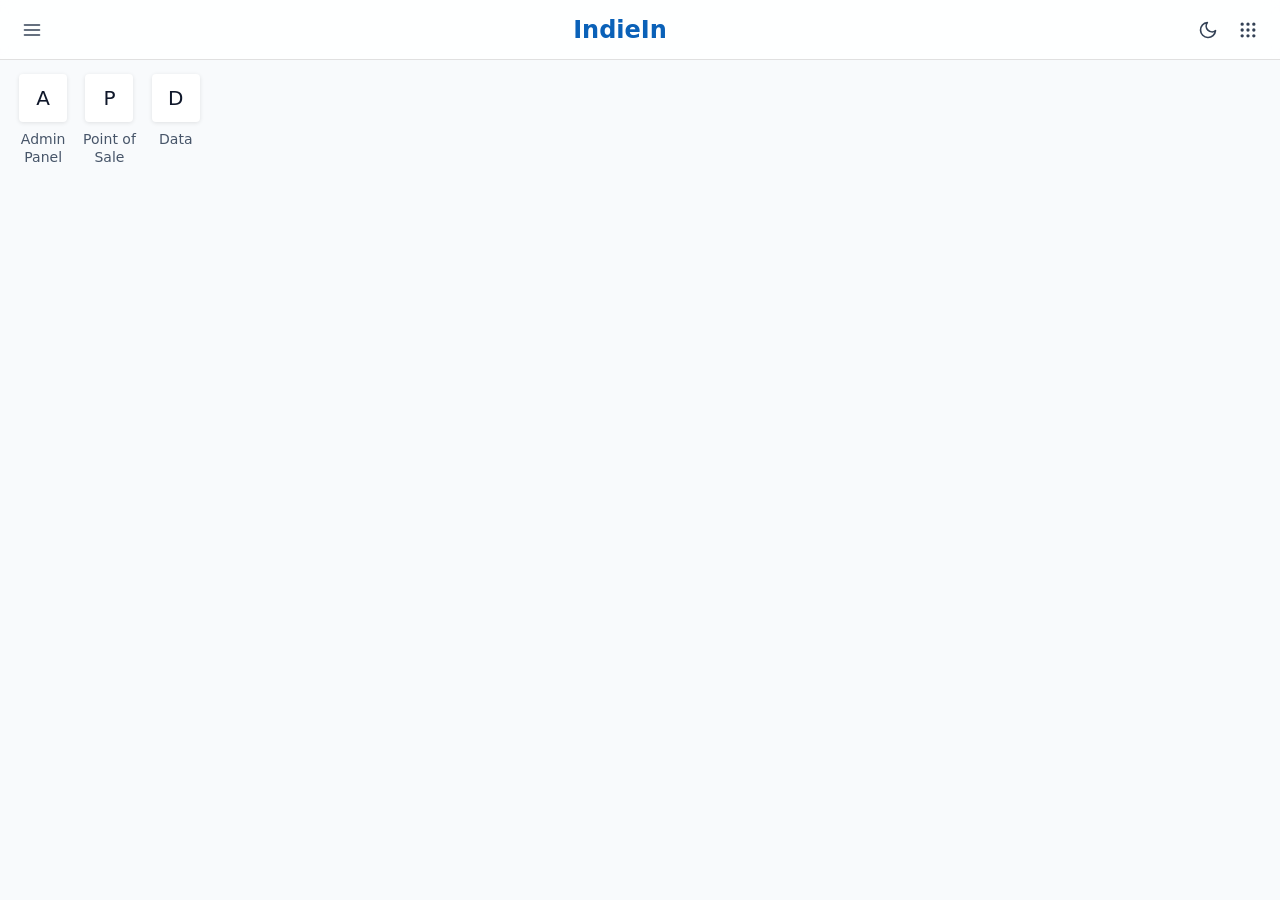
<file: index.html>
<!DOCTYPE html>
<html>

<head>
	<title>IndieIn</title>
	<meta charset="utf-8" />
	<meta name="viewport" content="width=device-width, initial-scale=1.0" />
	<link rel="stylesheet" href="./kit/css/var.css" />
	<link rel="stylesheet" href="./kit/css/btn.css" />
	<link rel="stylesheet" href="./kit/css/form.css" />
	<link rel="stylesheet" href="./kit/css/section.css" />
	<link rel="stylesheet" href="./kit/css/components.css" />
	<link rel="stylesheet" href="./kit/css/utils.css" />
	<link id="dynamic-manifest" rel="manifest" href="./manifest.json" />
	<script type="importmap">
		{
			"imports": {
				"importmap": "./app/importmap.js",
				"pos": "./app/pos/bundle.js"
			}
		}
	</script>
</head>

<body>
	<div id="app"></div>
	<script>
		const urlParams = new URLSearchParams(window.location.search);
		const rawPath = urlParams.get('p') || window.location.pathname;

		let appType = 'home';
		if (rawPath.includes('/app/pos') || rawPath === '/pos') appType = 'pos';
		else if (rawPath.includes('/app/dms')) appType = 'dms';

		const configs = {
			pos: { title: 'POS - Point of Sales', color: '#2196F3', manifest: './app/pos.json' },
			dms: { title: 'DMS - Document Management', color: '#4CAF50', manifest: './app/dms.json' },
			home: { title: 'IndieIn', color: '#333333', manifest: './manifest.json' }
		};

		const currentConfig = configs[appType] || configs.home;

		// Set title dan manifest dinamis
		document.title = currentConfig.title;
		document.getElementById('dynamic-manifest').setAttribute('href', currentConfig.manifest);

		/* if ('serviceWorker' in navigator) {
			window.addEventListener('load', () => {
				navigator.serviceWorker.register('./sw.js')
					.then((reg) => console.log('Service Worker Global terdaftar:', reg.scope));
			});
		} */
	</script>

	<script src="./app/field-change-handlers.js"></script>
	<script src="./app/form-submit-handlers.js"></script>
	<script src="./app/config.js"></script>
	<script src="./app/routes.js"></script>
	<script src="./app/lang.js"></script>
	<script src="./kit/js/qris.js"></script>
	<script src="./kit/js/utils.js"></script>
	<script src="./3rd/qrcode.min.js"></script>
	<script type="module" src="./app/main.js"></script>
</body>

</html>
</file>
<file: kit/css/var.css>
:root {
	--spacing-xs: 0.5rem;
	--spacing-sm: 0.75rem;
	--spacing-md: 1rem;
	--spacing-lg: 1.25rem;
	--radius-xs: 4px;
	--radius-sm: 8px;
	--radius-md: 12px;
	--radius-lg: 16px;
	--radius-pill: 9999px;
	--font-size-xs: 0.75rem;
	--font-size-sm: 0.875rem;
	--font-size-base: 1rem;
	--font-size-md: 1.125rem;
	--font-size-lg: 1.25rem;
	--font-size-xl: 1.5rem;

	--hue: 210;
	--hue-preview: 210;
	--sat: 90%;
	--brand-primary: hsl(var(--hue), var(--sat), 38%);
	--brand-secondary: hsl(var(--hue), var(--sat), 45%);
	--brand-accent: hsl(var(--brand-accent-hue, 210), 90%, 40%);
	--brand-gradient: linear-gradient(135deg, var(--brand-primary), var(--brand-secondary));
	--bg-brand: hsl(var(--hue), var(--sat), 96%);
	--text-on-brand: var(--brand-primary);

	--color-primary: hsl(var(--hue), var(--sat), 38%);
	--color-primary-preview: hsl(var(--hue-preview), var(--sat), 38%);
	--color-primary-hover: hsl(var(--hue), var(--sat), 28%);
	--color-primary-light: hsl(var(--hue), var(--sat), 94%);

	--color-success: #047857;
	--color-success-light: #ecfdf5;
	--color-success-border: #a7f3d0;
	--color-success-hover: #065f46;

	--color-danger: #dc2626;
	--color-danger-light: #fee2e2;
	--color-danger-border: #fecaca;
	--color-danger-hover: #b91c1c;

	--color-warning: #b45309;
	--color-warning-light: #fffbeb;
	--color-warning-border: #fde68a;
	--color-warning-hover: #92400e;

	--color-info: #0284c7;
	--color-info-light: #f0f9ff;
	--color-info-border: #bae6fd;
	--color-info-hover: #0369a1;

	--bg-app: #f8fafc;
	--bg-surface: #ffffff;
	--bg-subtle: #f1f5f9;
	--bg-hover: #cbd5e1;

	--text-primary: #0f172a;
	--text-secondary: #334155;
	--text-muted: #475569;
	--text-inverse: #ffffff;

	--border-color-primary: #e0e0e0;
	--border-color-secondary: #64748b;
	--border-color-focus: #0369a1;

	--padding-x-header: var(--spacing-md);
	--padding-y-header: var(--spacing-md);

	--radius-card: var(--radius-sm);
	--img-label-font-size: 0.875rem;
	--img-label-bg: var(--color-primary);

	--font-size-button: 0.875rem;
	--radius-button: 4px;
	--padding-x-button: var(--spacing-md);
	--padding-y-button: var(--spacing-xs);

	--radius-field: 4px;
	--padding-x-field: var(--spacing-sm);
	--padding-y-field: var(--spacing-xs);

	--padding-x-menu: var(--spacing-xs);
	--padding-y-menu: 0.875rem;

	--shimmer-base: var(--bg-hover);
	--shimmer-highlight: var(--bg-subtle);

	--bg-header: rgba(255, 255, 255, 0.85);

	--shadow-xs: 0 1px 2px 0 rgba(0, 0, 0, 0.05);
	--shadow-sm: 0 1px 3px 0 rgba(0, 0, 0, 0.1), 0 1px 2px -1px rgba(0, 0, 0, 0.1);
	--shadow-md: 0 4px 6px -1px rgba(0, 0, 0, 0.1), 0 2px 4px -2px rgba(0, 0, 0, 0.1);
	--shadow-lg: 0 10px 15px -3px rgba(0, 0, 0, 0.1), 0 4px 6px -4px rgba(0, 0, 0, 0.1);
	--shadow-xl: 0 20px 25px -5px rgba(0, 0, 0, 0.1), 0 8px 10px -6px rgba(0, 0, 0, 0.1);

	--transition-fast: 150ms cubic-bezier(0.4, 0, 0.2, 1);

	--border-active-bottom-color: var(--brand-primary);

	--tooltip-bg: #0f172a;
	--tooltip-text: #ffffff;
	--font-size-tooltip: var(--font-size-xs);
}

[data-theme="dark"],
.dark {
	--brand-primary: hsl(var(--hue), var(--sat), 75%);
	--brand-secondary: hsl(var(--hue), 85%, 75%);
	--brand-accent: hsl(var(--brand-accent-hue, 210), 90%, 70%);
	--brand-gradient: linear-gradient(135deg, var(--brand-primary), var(--brand-secondary));
	--bg-brand: hsl(var(--hue), 30%, 15%);
	--text-on-brand: hsl(var(--hue), var(--sat), 90%);

	--color-primary: hsl(var(--hue), var(--sat), 75%);
	--color-primary-hover: hsl(var(--hue), var(--sat), 85%);
	--color-primary-light: hsl(var(--hue), 30%, 18%);

	--color-success: var(--text-secondary);
	--color-success-light: #064e3b;
	--color-success-border: #065f46;
	--color-danger: var(--text-secondary);
	--color-danger-light: #450a0a;
	--color-danger-border: #7f1d1d;
	--color-warning: var(--text-secondary);
	--color-warning-light: #451a03;
	--color-warning-border: #78350f;
	--color-info: var(--text-secondary);
	--color-info-light: #0c4a6e;
	--color-info-border: #075985;

	--bg-app: #0f172a;
	--bg-surface: #1e293b;
	--bg-subtle: #334155;
	--bg-hover: #475569;

	--text-primary: #f8fafc;
	--text-secondary: #cbd5e1;
	--text-muted: #94a3b8;
	--text-inverse: #0f172a;

	--border-color-primary: #334155;
	--border-color-secondary: #94a3b8;
	--border-color-focus: #38bdf8;

	--shimmer-base: #1e293b;
	--shimmer-highlight: #334155;
	--bg-header: rgba(30, 41, 59, 0.85);

	--shadow-xs: 0 1px 2px 0 rgba(0, 0, 0, 0.3);
	--shadow-sm: 0 1px 3px 0 rgba(0, 0, 0, 0.4), 0 1px 2px -1px rgba(0, 0, 0, 0.4);
	--shadow-md: 0 4px 6px -1px rgba(0, 0, 0, 0.4), 0 2px 4px -2px rgba(0, 0, 0, 0.4);
	--shadow-lg: 0 10px 15px -3px rgba(0, 0, 0, 0.5), 0 4px 6px -4px rgba(0, 0, 0, 0.4);
	--shadow-xl: 0 20px 25px -5px rgba(0, 0, 0, 0.6), 0 8px 10px -6px rgba(0, 0, 0, 0.5);

	--border-active-bottom-color: var(--brand-secondary);

	--tooltip-bg: #f8fafc;
	--tooltip-text: #0f172a;
}
</file>
<file: kit/css/btn.css>
button, .btn {
	padding: var(--padding-y-button) var(--padding-x-button);
	text-align: center;
	text-decoration: none;
	vertical-align: middle;
	user-select: none;
	font-size: var(--font-size-button);
	font-weight: 500;
	border-radius: var(--radius-button);
	border: 1px solid transparent;
	cursor: pointer;
	transition: background-color var(--transition-fast), color var(--transition-fast), border-color var(--transition-fast);
}

.btn {
	display: inline-flex;
	align-items: center;
	justify-content: center;
	gap: 0.5rem;
}

.btn-unicode {
	width: 28px;
	height: 28px;
	font-size: var(--font-size-base);
}

.btn-icon {
	padding: 0.375rem;
	background-color: transparent;
	border: none;
	color: var(--text-secondary);
	border-radius: var(--radius-button);
}

.btn-icon:hover {
	background-color: var(--bg-hover);
	color: var(--text-primary);
}

.btn-primary {
	background-color: var(--bg-surface);
	border: 1px solid var(--border-color-primary);
	color: var(--text-secondary);
}

.btn-primary:hover {
	background-color: var(--bg-subtle);
	color: var(--text-primary);
}

.btn-secondary {
	background-color: var(--bg-subtle);
	border: 1px solid var(--border-color-secondary);
	color: var(--text-primary);
}

.btn-secondary:hover {
	background-color: var(--bg-hover);
}

.btn-primary-brand {
	background-color: var(--color-primary);
	color: var(--text-inverse);
}

.btn-primary-brand:hover {
	background-color: var(--color-primary-hover);
}

.btn-secondary-brand {
	background-color: var(--bg-surface);
	border: 1px solid var(--color-primary);
	color: var(--color-primary);
}

.btn-secondary-brand:hover {
	background-color: var(--color-primary-light);
}

.btn-big {
	width: 100%;
	font-weight: 600;
	padding: 0.875rem;
	border-radius: var(--radius-md);
}

button:disabled,
.btn:disabled,
.btn.disabled {
	opacity: 0.6;
	cursor: not-allowed;
	pointer-events: none;
	box-shadow: none;
}

@media (max-width: 360px) {
	.btn-text.hide-text {
		display: none;
	}
}
</file>
<file: kit/css/form.css>
/* ==========================================================================
   BASE RESET & FORM FIELD CONTAINER
   ========================================================================== */
form {
	width: 100%;
}

fieldset {
	all: unset;
	min-inline-size: 0;
}

fieldset legend.hidden {
	all: unset;
	position: absolute;
	width: 1px;
	height: 1px;
	padding: 0;
	margin: -1px;
	overflow: hidden;
	clip: rect(0 0 0 0);
	white-space: nowrap;
	border: 0;
}

button, input, optgroup, select, textarea {
	margin: 0;
	font-size: inherit;
	font-family: inherit;
	line-height: inherit;
}

.form-field-group {
	display: flex;
	flex-direction: column;
	gap: 0.375rem;
	margin-block-end: 1rem;
	width: 100%;
}

label.form-label, 
legend.form-label {
	display: block;
	font-size: 0.875rem;
	font-weight: 500;
	color: var(--text-secondary);
}

/* Standalone Base Inputs */
input:not([type="checkbox"]):not([type="radio"]):not([type="hidden"]):not([type="range"]):not([type="color"]),
select,
textarea {
	width: 100%;
	outline: none;
	padding: var(--padding-y-field) var(--padding-x-field);
	border: 1px solid var(--border-color-secondary);
	background-color: transparent;
	font-size: 0.875rem;
	color: var(--text-primary);
	border-radius: var(--radius-field);
	transition: border-color var(--transition-fast), box-shadow var(--transition-fast);
}

input:focus, 
select:focus, 
textarea:focus {
	border-color: var(--border-color-focus);
	box-shadow: 0 0 0 1px var(--border-color-focus);
}

input:disabled, 
select:disabled, 
textarea:disabled,
input[readonly] {
	opacity: 0.6;
	cursor: not-allowed;
	background-color: var(--bg-subtle);
}

.has-error input,
.has-error select,
.has-error textarea,
.has-error .input-group {
	border-color: var(--color-danger) !important;
}

/* ==========================================================================
   BASIC FORM (SINGLE COLUMN)
   ========================================================================== */
.form-basic {
	display: flex;
	flex-direction: column;
	width: 100%;
}

/* ==========================================================================
   FLOATING FORM LABELS
   ========================================================================== */
.form-field-group.form-floating {
	position: relative;
	gap: 0;
}

.form-field-group.form-floating input,
.form-field-group.form-floating select,
.form-field-group.form-floating textarea {
	height: 3.5rem;
	padding-top: 1.25rem;
	padding-bottom: 0.375rem;
}

.form-field-group.form-floating label.form-label {
	position: absolute;
	top: 0;
	left: 0;
	padding: 1rem var(--padding-x-field);
	pointer-events: none;
	color: var(--text-muted);
	transform-origin: 0 0;
	transition: transform 0.15s ease, opacity 0.15s ease, color 0.15s ease;
}

.form-field-group.form-floating input:focus ~ label.form-label,
.form-field-group.form-floating input:not(:placeholder-shown) ~ label.form-label,
.form-field-group.form-floating select:focus ~ label.form-label,
.form-field-group.form-floating select:not([value=""]) ~ label.form-label {
	opacity: 0.85;
	transform: scale(0.85) translateY(-0.5rem) translateX(0.15rem);
	color: var(--border-color-focus);
}

/* ==========================================================================
   SIDE-BY-SIDE LABELS (WITH & WITHOUT GAP)
   ========================================================================== */
.form-field-group.horizontal {
	flex-direction: row;
	align-items: center;
	gap: 1rem;
	width: 100%;
}

.form-field-group.horizontal.split {
	justify-content: space-between;
}

.form-field-group.horizontal label.form-label {
	flex: 0 0 160px;
	margin-bottom: 0;
	text-align: right;
}

.form-field-group.horizontal .input-group,
.form-field-group.horizontal input {
	flex: 1;
}

/* Side-by-Side Without Gap */
.form-field-group.horizontal.no-gap { gap: 0; }

/* ==========================================================================
   UNIFIED CONTROL CONTAINER (.input-group)
   Handles:
   - [prefix icon/label] [input] [suffix icon]
   - [input] [another input/select] (Joined controls)
   - Searchable & Creatable Combobox
   ========================================================================== */
.input-group {
	position: relative;
	display: flex;
	align-items: center;
	flex-wrap: wrap;
	width: 100%;
	border: 1px solid var(--border-color-secondary);
	border-radius: var(--radius-field);
	background-color: transparent;
	transition: border-color var(--transition-fast), box-shadow var(--transition-fast);
}

.input-group:focus-within {
	border-color: var(--border-color-focus);
	box-shadow: 0 0 0 1px var(--border-color-focus);
}

/* Child Controls inside Group */
.input-group > input,
.input-group > select,
.input-group > textarea {
	flex: 1 1 100px;
	min-width: 0;
	border: none !important;
	outline: none !important;
	box-shadow: none !important;
	background: transparent;
	padding: var(--padding-y-field) var(--padding-x-field);
	color: var(--text-primary);
	font-size: 0.875rem;
}

/* Joined Divider Lines (Input + Select / Input + Input) */
.input-group.joined > :not(:last-child):not(.prefix-icon):not(.suffix-icon):not(.input-tag) {
	border-radius: 0 !important;
	border-inline-end: 1px solid var(--border-color-secondary) !important;
}

/* Prefix & Suffix Icons / Labels */
.input-group .prefix-icon,
.input-group .suffix-icon {
	display: inline-flex;
	align-items: center;
	justify-content: center;
	padding-inline: 0.5rem;
	color: var(--text-muted);
	pointer-events: none;
	flex-shrink: 0;
}

.input-group .prefix-icon.clickable,
.input-group .suffix-icon.clickable {
	pointer-events: initial;
	cursor: pointer;
}

.input-group .prefix-icon svg,
.input-group .suffix-icon svg {
	width: 1.125rem;
	height: 1.125rem;
}

/* Multi-Select Tags */
.input-tag {
	display: inline-flex;
	align-items: center;
	gap: 0.25rem;
	background-color: var(--bg-subtle);
	color: var(--text-primary);
	padding: 0.125rem 0.375rem;
	margin-inline-start: 0.375rem;
	border-radius: var(--radius-xs);
	font-size: 0.75rem;
	flex-shrink: 0;
}

.input-tag .tag-remove-btn {
	background: transparent;
	border: none;
	cursor: pointer;
	color: var(--text-muted);
	font-size: 0.875rem;
	line-height: 1;
	padding: 0;
}

.input-tag .tag-remove-btn:hover {
	color: var(--color-danger);
}

/* Combobox Dropdown Menu */
.combobox-dropdown {
	position: absolute;
	inset-block-start: calc(100% + 4px);
	inset-inline-start: 0;
	inset-inline-end: 0;
	margin: 0;
	padding: 0.25rem 0;
	list-style: none;
	background-color: var(--bg-surface);
	border: 1px solid var(--border-color-secondary);
	border-radius: var(--radius-field);
	box-shadow: var(--shadow-lg);
	max-height: 200px;
	overflow-y: auto;
	z-index: 10;
}

.combobox-option {
	padding: var(--padding-y-field) var(--padding-x-field);
	font-size: 0.875rem;
	color: var(--text-primary);
	cursor: pointer;
	transition: background-color var(--transition-fast);
}

.combobox-option:hover,
.combobox-option.active {
	background-color: var(--bg-subtle);
}

.combobox-option:not(:last-child) {
	border-bottom: 1px solid var(--border-color-primary);
}

.combobox-option.disabled {
	color: var(--text-muted);
	cursor: not-allowed;
}

.combobox-option.create-new {
	color: var(--brand-secondary);
	font-weight: 500;
}

.combobox-option.create-new:hover {
	background-color: var(--color-primary-light);
}

/* ==========================================================================
   CHECKBOX & RADIO
   ========================================================================== */
input[type="checkbox"],
input[type="radio"] {
	appearance: none;
	-webkit-appearance: none;
	width: 1.125rem;
	height: 1.125rem;
	margin: 0;
	padding: 0;
	border: 1px solid var(--border-color-secondary);
	background-color: var(--bg-surface);
	cursor: pointer;
	display: grid;
	place-content: center;
	transition: all var(--transition-fast);
}

input[type="checkbox"] { border-radius: var(--radius-xs); }
input[type="radio"] { border-radius: var(--radius-pill); }

input[type="checkbox"]:hover,
input[type="radio"]:hover {
	border-color: var(--border-color-focus);
	background-color: var(--bg-subtle);
}

input[type="checkbox"]:checked,
input[type="radio"]:checked {
	border-color: var(--brand-primary);
	background-color: var(--brand-primary);
}

input[type="checkbox"]::before {
	content: "";
	width: 0.65em;
	height: 0.65em;
	clip-path: polygon(14% 44%, 0 65%, 50% 100%, 100% 16%, 80% 0%, 43% 62%);
	transform: scale(0);
	transform-origin: center;
	transition: transform var(--transition-fast);
	background-color: var(--text-inverse);
}

input[type="radio"]::before {
	content: "";
	width: 0.5em;
	height: 0.5em;
	border-radius: var(--radius-pill);
	transform: scale(0);
	transition: transform var(--transition-fast);
	background-color: var(--text-inverse);
}

input[type="checkbox"]:checked::before,
input[type="radio"]:checked::before {
	transform: scale(1);
}

.checkbox-label,
.radio-label {
	display: inline-flex;
	align-items: center;
	gap: 0.5rem;
	cursor: pointer;
	font-size: 0.875rem;
	color: var(--text-primary);
}

.radio-group {
	display: flex;
	gap: 0.5rem;
}

.form-title {
	font-weight: 700;
	font-size: 1.25rem;
	color: var(--text-primary);
}

input[type="range"] {
	-webkit-appearance: none;
	appearance: none;
	width: 100%;
	height: 2px !important;
	background: var(--color-primary);
	border-radius: var(--radius-pill);
	outline: none;
}
input[name="hue"] {
	background: var(--color-primary-preview);
}

input[type="range"]::-webkit-slider-thumb {
	-webkit-appearance: none;
	width: 16px;
	height: 16px;
	border-radius: 50%;
	background: #000;
	cursor: pointer;
	border: 2px solid #fff;
	box-shadow: 0 1px 3px rgba(0,0,0,0.2);
}

input[type="range"]::-moz-range-thumb {
	width: 16px;
	height: 16px;
	border-radius: 50%;
	background: #000;
	cursor: pointer;
	border: 2px solid #fff;
}
</file>
<file: kit/css/section.css>
.section {
	display: flex;
	flex-direction: column;
	background-color: var(--bg-surface);
	color: var(--text-primary);
	transition: background-color var(--transition-fast);
}

.section-header {
	display: flex;
	align-items: center;
	justify-content: space-between;
	padding: var(--padding-y-header) var(--padding-x-header);
	border-bottom: 1px solid var(--border-color-primary);
}

.section-content-wrapper {
	overflow-y: auto;
}

.section-title {
	font-weight: 700;
	color: var(--text-primary);
}

.section-subtitle {
	font-size: 0.75rem;
	color: var(--text-muted);
}

.section-action {
	display: flex;
	gap: 0.75rem;
}
</file>
<file: kit/css/components.css>
* {
	box-sizing: border-box;
	margin: 0;
	padding: 0;
}

body {
	margin: 0;
	padding: 0;
	font-size: var(--font-size-base);
	font-family: system-ui, -apple-system, BlinkMacSystemFont, "Segoe UI", Roboto, sans-serif;
	background-color: var(--bg-app);
	color: var(--text-primary);
	line-height: 1.5;
	width: 100%;
	max-width: 100vw;
	min-height: 100vh;
	min-height: 100dvh;
}

.app-body {
	flex: 1;
	display: flex;
	gap: 0.75rem;
}

.app-body>main {
	flex: 3 1 0%;
	min-width: 0;
}

.empty-state {
	padding: 3rem;
	text-align: center;
	color: var(--text-muted);
}

.section.form .section-content-wrapper {
	padding: var(--padding-y-header) var(--padding-x-header);
}


@media (max-width: 360px) {
	.btn-text.hide-text {
		display: none;
	}
}

a:active {
	color: var(--color-primary);
	text-decoration: none;
}

.lp-container {
	max-width: 1100px;
	margin: 0 auto;
	width: 100%;
	padding-inline: 1rem;
}

.desktop-nav {
	display: flex;
	gap: 1.5rem;
}

.mobile-only-btn {
	display: none;
}

.desktop-only {
	display: inline-flex;
}

/* Mobile Drawer */
.mobile-menu-dropdown {
	position: fixed;
	top: 3.75rem;
	left: 0;
	right: 0;
	background-color: var(--bg-surface);
	border-bottom: 1px solid var(--border-color-primary);
	padding: 1rem;
	display: none;
	flex-direction: column;
	gap: 0.5rem;
	z-index: 95;
	box-shadow: var(--shadow-lg);
}

.mobile-menu-dropdown.is-active {
	display: flex;
}

/* Hero */
.hero-section {
	padding: 4rem 1rem;
	text-align: center;
}

.hero-container {
	display: flex;
	flex-direction: column;
	align-items: center;
	max-width: 760px;
}

.hero-title {
	font-size: 2.5rem;
	font-weight: 800;
	line-height: 1.2;
	margin: 0 0 1rem 0;
}

.hero-title .highlight {
	color: var(--color-primary);
}

.hero-subtitle {
	font-size: var(--font-size-md);
	color: var(--text-secondary);
	margin: 0 0 2rem 0;
}

.hero-actions {
	display: flex;
	gap: 1rem;
	flex-wrap: wrap;
	justify-content: center;
}

/* Section */
.lp-section-container {
	padding: 3.5rem 1rem;
}

.bg-subtle-section {
	background-color: var(--bg-subtle);
	border-block: 1px solid var(--border-color-primary);
}

.lp-section-container .section-header {
	text-align: center;
	margin-bottom: 2.5rem;
}

.lp-section-container .section-header .title {
	font-size: 1.75rem;
	margin: 0 0 0.5rem 0;
}

.lp-section-container .section-header .description {
	color: var(--text-secondary);
	font-size: var(--font-size-sm);
	margin: 0;
}

/* Catalog Section */
.lp-catalog-grid {
	display: grid;
	grid-template-columns: repeat(auto-fit, minmax(280px, 1fr));
	gap: 1.5rem;
}

/* Workflow Section */
.lp-workflow-grid {
	display: grid;
	grid-template-columns: repeat(auto-fit, minmax(260px, 1fr));
	gap: 0.875rem;
}

/* Footer */
.page-footer {
	border-top: 1px solid var(--border-color-primary);
	background-color: var(--bg-surface);
	padding-block: 2rem;
}

.page-footer-content {
	display: flex;
	justify-content: space-between;
	align-items: center;
	flex-wrap: wrap;
	gap: 1rem;
	padding-bottom: 1.5rem;
	border-bottom: 1px solid var(--bg-subtle);
}

.page-footer-bottom {
	padding-top: 1rem;
	font-size: var(--font-size-xs);
	color: var(--text-muted);
}

/* Responsive */
@media (max-width: 768px) {

	.desktop-nav,
	.desktop-only {
		display: none;
	}

	.mobile-only-btn {
		display: inline-flex;
	}

	.hero-title {
		font-size: 1.85rem;
	}

	.hero-actions {
		width: 100%;
		flex-direction: column;
	}

	.hero-actions .btn {
		width: 100%;
	}
}

/* ==========================================
	 HEADER AND TOP NAVBAR
	 ======================================== */
.header {
	background-color: var(--bg-header);
	border-bottom: 1px solid var(--border-color-primary);
	position: sticky;
	inset-block-start: 0;
	z-index: 96;
	backdrop-filter: blur(8px);
	height: 60px;
	transition: background-color var(--transition-fast), border-color var(--transition-fast);
}

.nav-container {
	width: 100%;
	height: 100%;
	display: flex;
	align-items: center;
	justify-content: space-between;
	gap: 1rem;
	padding-inline: var(--padding-x-header);
}


.nav-link {
	color: var(--text-secondary);
	font-weight: 500;
	font-size: var(--font-size-sm);
	text-decoration: none;
	background: transparent;
	transition: all var(--transition-fast);
	cursor: pointer;
}

.nav-link:hover {
	color: var(--color-primary);
}

.nav-action {
	display: flex;
	align-items: center;
	gap: 0.5rem;
}

.brand {
	font-weight: 700;
	color: var(--color-primary);
	font-size: var(--font-size-xl);
	text-decoration: none;
}

.divider {
	border: none;
	border-top: 1px solid var(--border-color-primary);
	margin: 0.25rem 0;
}

/* ==========================================
	 SIDEBAR MENU
	 ======================================== */

nav.sidebar {
	background-color: var(--bg-surface);
	padding: 1rem;
	height: calc(100vh - 60px);
	height: calc(100dvh - 60px);
	max-width: 240px;
	overflow: auto;
}

ul.nav-list {
	list-style: none;
	display: flex;
	flex-direction: column;
	gap: 0.5rem;
	margin-bottom: 3.25rem;
}

li.nav-item a,
li.nav-item button,
li.nav-item summary {
	width: 100%;
	display: flex;
	align-items: center;
	padding: var(--padding-x-menu) var(--padding-y-menu);
	gap: 0.5rem;
	border: none;
}

li.nav-item summary {
	font-weight: 500;
	font-size: var(--font-size-sm);
}

li.nav-item a:hover,
li.nav-item a:active,
li.nav-item button:hover,
li.nav-item summary:hover {
	background-color: var(--bg-hover);
	color: var(--color-primary);
}

li.nav-item summary::-webkit-details-marker {
	display: none;
}

li.nav-item .arrow {
	margin-left: auto;
	font-size: var(--font-size-sm);
	transition: transform var(--transition-fast);
}

li.nav-item details[open] .arrow {
	transform: rotate(180deg);
}

.nav-sub-list {
	list-style: none;
	padding-left: 0.875rem;
}

/* ==========================================
	 USP (Unique Selling Point)
	 ======================================== */

.usp {
	display: flex;
	gap: 1.25rem;
}

.usp .prefix {
	font-size: 2.25rem;
	font-weight: 800;
	color: var(--brand-secondary);
	line-height: 1;
}

.usp .title {
	font-size: 1.125rem;
	font-weight: 700;
	color: var(--color-primary);
	margin-top: 0;
	margin-bottom: 0.5rem;
}

.usp .description {
	font-size: 0.875rem;
	color: var(--text-secondary);
}

/* ==========================================
	 SMALL BOX MENU
	 ======================================== */

.grid-small-box-menu {
	display: grid;
	grid-template-columns: repeat(auto-fill, minmax(56px, 1fr));
	gap: 0.5rem;
	width: 100%;
	height: 100%;
	padding: 0.875rem;
}

.grid-small-box-menu .item {
	display: flex;
	flex-direction: column;
	align-items: center;
	text-align: center;
	text-decoration: none;
	color: var(--text-primary);
	border-radius: var(--radius-sm);
	transition: all 0.15s ease;
	user-select: none;
	-webkit-tap-highlight-color: transparent;
}

.grid-small-box-menu .item:active {
	transform: scale(0.95);
}

.grid-small-box-menu .item-icon {
	width: 48px;
	height: 48px;
	border-radius: var(--radius-xs);
	background: var(--bg-surface);
	display: flex;
	align-items: center;
	justify-content: center;
	font-size: var(--font-size-xl);
	margin-bottom: 0.5rem;
	box-shadow: 0 1px 4px rgba(0, 0, 0, 0.1);
}

.grid-small-box-menu .item-label {
	font-size: var(--font-size-sm);
	font-weight: 500;
	line-height: 1.3;
	color: var(--text-muted);
}

@media (min-width: 768px) {
	.grid-small-box-menu .item-icon {
		font-size: var(--font-size-lg);
	}
}

/* ==========================================
	 DROPDOWN MENU
	 ======================================== */
.menu-dropdown-container {
	position: relative;
}

.menu-dropdown-wrapper {
	position: absolute;
	inset-inline-end: 0;
	inset-block-start: calc(100% + 0.5rem);
	width: 12.5rem;
	background-color: var(--bg-surface);
	border: 1px solid var(--border-color-primary);
	border-radius: var(--radius-md);
	box-shadow: var(--shadow-lg);
	padding: 0.375rem;
	display: flex;
	flex-direction: column;
	gap: 0.125rem;
	z-index: 95;
	opacity: 0;
	visibility: hidden;
	transform: translateY(-0.5rem) scale(0.95);
	transition: all 150ms cubic-bezier(0.16, 1, 0.3, 1);
	transform-origin: top right;
}

.menu-dropdown-container.is-active .menu-dropdown-wrapper {
	opacity: 1;
	visibility: visible;
	transform: translateY(0) scale(1);
}

.menu-dropdown-item {
	display: flex;
	align-items: center;
	gap: 0.625rem;
	padding: 0.625rem 0.75rem;
	font-size: 0.875rem;
	font-weight: 500;
	color: var(--text-secondary);
	text-decoration: none;
	border-radius: var(--radius-sm);
	border: none;
	background-color: transparent;
	width: 100%;
	cursor: pointer;
}

.menu-dropdown-item.active {
	background-color: var(--bg-hover);
}

.menu-dropdown-item:hover {
	background-color: var(--bg-subtle);
	color: var(--text-primary);
}

/* ==========================================
	 TABLE
	 ======================================== */

.table-container {
	border-radius: 4px;
	box-shadow: var(--shadow-sm);
	overflow-x: auto;
}

table {
	width: 100%;
	border-collapse: collapse;
	text-align: left;
	font-size: var(--font-size-sm);
}

th,
td {
	padding: var(--spacing-sm) var(--spacing-md);
	border-bottom: 1px solid var(--border-color-primary);
}

tr:last-child td {
	border-bottom: none;
}

tr:hover td {
	background-color: var(--bg-subtle);
}

.actions-cell {
	display: flex;
	gap: 0.25rem;
}

/* ==========================================
	 ACCORDION
	 ======================================== */

.accordion {
	background-color: var(--bg-surface);
	border: 1px solid var(--border-color-primary);
}

.accordion summary {
	padding: var(--spacing-sm) var(--spacing-md);
}

.accordion-custom summary {
	font-weight: 600;
	cursor: pointer;
	list-style: none;
}

.accordion-custom summary::-webkit-details-marker {
	display: none;
}

.accordion-content-wrapper {
	padding: var(--spacing-md);
}

/* ==========================================
	 TAB
	 ========================================== */

.tab-container.full {
	display: flex;
}

.tab-container.full>button {
	flex: 1;
	border-radius: 0;
}

/* ===============================================
   Badge
   =============================================== */
.badge {
	position: relative;
	padding-inline: 0.3125rem;
	border-radius: var(--radius-pill);
	color: var(--text-inverse);
	font-size: 0.6875rem;
	font-weight: 700;
	line-height: 1.125rem;
	text-align: center;
}

.badge-notif-circle {
	background-color: var(--color-danger);
	color: var(--color-danger-light);
	position: absolute;
	top: 0;
	right: 2px;
	width: 16px;
	border-radius: 9999px;
	z-index: 1;
}

.has-notif {
	display: inline-block;
	position: relative;
}

.status-indicator {
	position: absolute;
	inset-block-end: 0;
	inset-inline-end: 0;
	width: 0.625rem;
	height: 0.625rem;
	border: 2px solid var(--bg-surface) !important;
	border-radius: var(--radius-pill);
}

/* ==========================================
	 ALERT (LOG)
	 ========================================== */

.alert {
	padding: 0.15rem 0.5rem;
	border-radius: var(--radius-xs);
}

.alert-success,
.match-green {
	color: var(--color-success);
	background-color: var(--color-success-light);
	border: 1px solid var(--color-success-border);
}

.alert-warning,
.match-yellow {
	color: var(--color-warning);
	background-color: var(--color-warning-light);
	border: 1px solid var(--color-warning-border);
}

.alert-danger,
.match-red {
	color: var(--color-danger);
	background-color: var(--color-danger-light);
	border: 1px solid var(--color-danger-border);
}

.alert-info,
.match-blue {
	color: var(--color-info);
	background-color: var(--color-info-light);
	border: 1px solid var(--color-info-border);
}

/* ==========================================
	 DRAGGABLE
	 ========================================== */

.draggable-row {
	display: flex !important;
	align-items: center !important;
	gap: var(--spacing-sm, 0.75rem) !important;
	width: 100%;
	border-radius: var(--radius-xs);
	background: var(--bg-surface);
	border: 1px solid var(--border-color-primary);
	padding: 0.375rem 0.5rem;
	transition: background-color 0.15s ease, border-color 0.15s ease;
}

.draggable-row>input[type="checkbox"] {
	flex: 0 0 auto !important;
	margin: 0 !important;
}

.draggable-row>.input-group {
	flex: 1 1 auto !important;
	min-width: 0 !important;
}

.draggable-row>.flex {
	flex: 0 0 auto !important;
}

/* Dragging & Drop Target States */
.draggable-row.is-dragging,
.draggable-row.drag-over {
	display: flex !important;
	gap: var(--spacing-sm, 0.75rem) !important;
	width: 100% !important;
	border: 2px dashed var(--color-primary);
	background-color: var(--color-primary-light);
}

.drag-handle {
	cursor: grab;
	touch-action: none;
	user-select: none;
	padding: 8px;
}

.draggable-row:active .drag-handle {
	cursor: grabbing;
}

/* ==========================================
	 INTERACTIVE RELATED
	 ========================================== */
dialog {
	border: none;
	padding: 0;
	margin: auto;
	border-radius: 12px;
	background: #ffffff;
	box-shadow: 0 20px 25px -5px rgba(0, 0, 0, 0.1), 0 8px 10px -6px rgba(0, 0, 0, 0.1);
	color: #1f2937;
	max-width: 100vw;
	max-height: 100vh;
	overflow: hidden;
}

dialog::backdrop {
	background-color: rgba(0, 0, 0, 0.5);
	backdrop-filter: blur(4px);
}

/* ==========================================
	 MODAL
	 ========================================== */
.modal {
	max-width: 480px;
	width: 100%;
	margin: auto;
}

.section.modal {
	padding: 1rem;
	max-height: 100%;
	display: flex;
	box-shadow: var(--shadow-lg);
	border-radius: var(--radius-md);
	border: 1px solid var(--border-color-primary);
}

.section.modal .section-header {
	padding: 0rem;
	margin-bottom: 1rem;
	border-bottom: 1px solid var(--border-color-primary);
}

.section.modal .section-title {
	font-size: 1.125rem;
	font-weight: 600;
	color: var(--text-primary);
}

.section.modal .section-content-wrapper {
	width: 100%;
}

.section.modal .section-footer {
	display: flex;
	justify-content: flex-end;
	gap: 0.5rem;
	margin-top: 1.5rem;
}

/* ==========================================
	 DRAWER
	 ========================================== */

.drawer {
	position: fixed;
	left: 0;
	bottom: 0;
	width: 100%;
	height: 75vh;
	margin: auto auto 0 auto;
	border-radius: 1rem 1rem 0 0;
	z-index: 98;
}

.drawer> :first-child {
	height: 100%;
}

/* ==========================================
	 SIDEBAR
	 ========================================== */
.sidebar {
	min-width: 240px;
	max-width: 360px;
	width: 100%;
	height: 100%;
	margin: 0 auto 0 0;
	border-right: 1px solid var(--border-color-primary);
}

.sidebar> :first-child {
	height: 100%;
}

@media (max-width: 720px) {
	.sidebar {
		max-width: initial;
		position: fixed;
		z-index: 97;
		left: 0;
	}
}

/* ==========================================
	 QUICKVIEW (RIGHTBAR)
	 ========================================== */
.quickview {
	width: 100%;
	max-width: 400px;
	margin: 0 0 0 auto;
	height: 100%;
	position: absolute;
	right: 0;
	z-index: 97;
	border-left: 1px solid var(--border-color-primary);
}

.quickview> :first-child {
	height: 100%;
}

@media (max-width: 720px) {
	.quickview {
		max-width: initial;
		position: fixed;
		top: 0;
	}
}

/* ==========================================
	 FULL SCREEN
	 ========================================== */
.fullscreen {
	max-width: 100vw;
	max-height: 100vh;
	max-height: 100dvh;
	width: 100vw;
	height: 100%;
	margin: 0;
}

/* ==========================================
	 OTHERS
	 ========================================== */
.camera video {
	max-width: 640px;
	max-height: 480px;
	width: 100%;
	height: 100%;
}

.overlay {
	position: fixed;
	top: 0;
	left: 0;
	width: 100vw;
	height: 100vh;
	height: 100dvh;
	background-color: rgba(0, 0, 0, 0.5);
	display: flex;
	align-items: center;
	justify-content: center;
	padding: 1rem;
	opacity: 0;
	pointer-events: none;
	transition: opacity var(--transition-fast);
	z-index: 98;
}

.overlay.active {
	opacity: 1;
	pointer-events: auto;
}

svg {
	width: 1.25rem;
	height: 1.25rem;
}

.no-fill-icon svg {
	fill: none;
}

.code-container {
	background-color: var(--bg-surface);
	border: 1px solid var(--border-color-primary);
	color: var(--text-secondary);
}

.code-header {
	background-color: var(--bg-subtle);
	color: var(--text-primary);
	border-bottom: 1px solid var(--border-color-primary);
}

.code-content {
	max-height: 240px;
	overflow: auto;
}

/* ===============================================
   Bar
   =============================================== */
.bar-container {
	margin-top: 4px;
	margin-bottom: 12px;
	width: 100%;
	height: 6px;
	border-radius: 3px;
	background: var(--bg-subtle);
	overflow: hidden;
}

.bar-fill {
	height: 100%;
	background: var(--color-primary);
}

/* ===============================================
   Image Wrapper
   =============================================== */
.img-wrapper {
	margin: 0;
	width: 100%;
	max-width: 100%;
	position: relative;
	overflow: hidden;
	aspect-ratio: 1 / 1;
}

.img-wrapper .img {
	width: 100%;
	height: 100%;
	object-fit: cover;
	object-position: center;
	display: block;
}

.img-wrapper.avatar .img {
	width: 2.625rem;
	height: 2.625rem;
	border-radius: var(--radius-pill);
}

/* IMAGE LABEL */
.img-label {
	position: absolute;
	inset-block-start: var(--spacing-md);
	inset-inline-start: var(--spacing-md);
	background-color: var(--img-label-bg);
	color: var(--color-badge-text);
	padding: 0.25rem 0.75rem;
	border-radius: 6px 6px 6px 0;
	font-size: var(--img-label-font-size);
	font-weight: 700;
}

/* --- IMAGE QUICK BUTTON --- */
.img-quick-btn {
	position: absolute;
	inset-block-start: auto;
	inset-inline-end: auto;
	inset-block-end: var(--spacing-md);
	inset-inline-start: var(--spacing-md);
	background-color: var(--bg-surface);
	border: 1px solid var(--border-color-primary);
	border-radius: var(--radius-pill);
	width: 1.75rem;
	height: 1.75rem;
	padding: 0.25rem;
	display: flex;
	align-items: center;
	justify-content: center;
	cursor: pointer;
	color: var(--text-secondary);
	transition: color var(--transition-fast), border-color var(--transition-fast), background-color var(--transition-fast);
}

.card {
	width: 100%;
	background-color: var(--bg-surface);
	border: 1px solid var(--border-color-primary);
	border-radius: var(--radius-card);
	transition: all var(--transition-fast);
}

/* ==========================================================================
   Landing Page Card
   ========================================================================== */
.lp-card {
	padding: 1.5rem;
	display: flex;
	flex-direction: column;
}

.lp-card:hover {
	transform: translateY(-2px);
	box-shadow: var(--shadow-lg);
}

.lp-card svg {
	width: 2rem;
	height: 2rem;
	color: var(--color-primary);
}

.lp-card .title {
	font-size: var(--font-size-md);
	margin: 0 0 0.5rem 0;
}

.lp-card .description {
	font-size: var(--font-size-sm);
	color: var(--text-secondary);
	flex: 1;
	margin: 0 0 1.25rem 0;
}

.lp-card .meta-tags {
	display: flex;
	gap: 0.35rem;
	flex-wrap: wrap;
	margin-bottom: 1.25rem;
}

.lp-card .meta-tags span {
	font-size: 0.7rem;
	padding: 0.15rem 0.4rem;
	background-color: var(--bg-subtle);
	color: var(--text-secondary);
	border-radius: var(--radius-xs);
}

/* ==========================================================================
   CENTERED CARD
   ========================================================================== */

.card-centered {
	padding: 2.5rem 2rem;
	display: flex;
	flex-direction: column;
	align-items: center;
	text-align: center;
	box-shadow: var(--shadow-sm);
}

.card-centered .title {
	font-size: 1.5rem;
	margin: 0 0 0.5rem 0;
}

.card-centered .description {
	color: var(--text-muted);
	font-size: var(--font-size-sm);
	margin: 0 0 1.5rem 0;
}

/* ===============================================
   List Item Container Base
   =============================================== */
.list-item-container {
	min-width: 0;
	width: 100%;
	display: flex;
	align-items: center;
	justify-content: space-between;
}

.list-item-container.clickable:hover {
	border-color: var(--color-primary);
	background-color: var(--color-primary-light);
	box-shadow: var(--shadow-sm);
}

.list-item-container.active {
	border-color: var(--color-primary);
	background-color: var(--color-primary-light);
}

.list-item-container.has-border-bottom {
	border-bottom: 1px solid var(--border-color-primary);
}

/* ===============================================
   List Item Content Base
   =============================================== */
.list-item-content {
	flex: 1;
	min-width: 0;
	width: 100%;
	height: 100%;
}

.list-item-container .title {
	margin: 0;
	font-weight: 600;
	color: var(--text-primary);
	font-size: var(--font-size-sm);
	overflow: hidden;
	white-space: nowrap;
	text-overflow: ellipsis;
}

.list-item-container .description {
	font-size: var(--font-size-xs);
	margin-block-start: 0.125rem;
	color: var(--text-secondary);
	flex: 1;
	display: flex;
	align-items: center;
}

.list-item-container .meta {
	font-size: var(--font-size-xs);
	color: var(--text-muted);
}

/* ===============================================
   List Item Catalog
   =============================================== */
.list-item-container .img-wrapper {
	max-width: 144px;
}

.list-item-container.md .title {
	font-size: var(--font-size-lg);
}

.list-item-container.md .description {
	font-size: var(--font-size-base);
}

/* ===============================================
   List Item Catalog Column
   =============================================== */

.list-item-container.column,
.grid-view .list-item-container {
	flex-direction: column;
	align-items: initial;
}

.list-item-container.column .img-wrapper,
.grid-view .list-item-container .img-wrapper {
	width: 100%;
	max-width: 100%;
	aspect-ratio: 4 / 3;
}

.list-item-container.column .img-wrapper .img-quick-btn,
.grid-view .list-item-container .img-wrapper .img-quick-btn {
	inset-block-start: var(--spacing-md);
	inset-inline-end: var(--spacing-md);
	inset-block-end: auto;
	inset-inline-start: auto;
}

.multiviews-container {
	display: grid;
	grid-template-columns: 1fr;
	gap: var(--spacing-sm);
	transition: all var(--transition-fast);
	width: 100%;
}

.multiviews-container.grid-view {
	grid-template-columns: repeat(auto-fill, minmax(128px, 156px));
}

/* ==========================================================================
	SHIMMER
   ========================================================================== */
@keyframes shimmer {
	0% {
		background-position: -200% 0;
	}

	100% {
		background-position: 200% 0;
	}
}

.skeleton .img-shimmer,
.skeleton .line-shimmer {
	background: linear-gradient(90deg,
			var(--shimmer-base) 25%,
			var(--shimmer-highlight) 50%,
			var(--shimmer-base) 75%);
	background-size: 200% 100%;
	animation: shimmer 1.5s infinite linear;
}

:not(.column) .img-shimmer {
	width: 3rem;
	height: 3rem;
	margin-inline-end: 0.75rem;
}

.img-shimmer.avatar {
	border-radius: var(--radius-pill);
}

.column .img-shimmer {
	width: 100%;
}

.content-wrapper-shimmer {
	flex: 1;
}

.column .content-wrapper-shimmer {
	padding: var(--spacing-md);
}

.line-shimmer {
	height: 0.625rem;
	border-radius: var(--radius-sm);
	margin-block-end: 0.5rem;
}

.title-line {
	width: 80%;
}

.description-line {
	width: 50%;
	margin-block-end: 0;
}

.spinner-container {
	margin: auto;
	padding: 12px;
	background-color: #fff;
	border-radius: 4px;
}

.spinner {
	width: 40px;
	height: 40px;
	border: 4px solid rgba(0, 0, 0, 0.1);
	border-top-color: #3498db;
	border-radius: 50%;
	animation: spin 1s linear infinite;
	background-color: #fff;
}

@keyframes spin {
	to {
		transform: rotate(360deg);
	}
}

.loading-track {
	position: fixed;
	width: 100%;
	height: 4px;
	background: var(bg-sc);
	overflow: hidden;
	z-index: 1000;
}

.loading-dash {
	width: 40%;
	height: 100%;
	background: var(--hsl-primary);
	filter: hue-rotate(+90deg) brightness(2);
	position: absolute;
	animation: loading-dash-run 1.2s infinite cubic-bezier(0.65, 0, 0.35, 1);
}

@keyframes loading-dash-run {
	0% {
		left: -40%;
	}

	100% {
		left: 100%;
	}
}

.widget>.section {
	border-radius: var(--radius-sm);
}

@media (max-width: 480px) {
	.widget {
		all: unset;
		background-color: var(--bg-surface);
		border: 1px solid var(--border-color-primary);
		color: var(--text-secondary);
		border-radius: var(--radius-sm);
	}

	.widget .section-header {
		padding: var(--spacing-sm) var(--spacing-sm);
	}

	.widget .section-content-wrapper {
		overflow-y: initial;
	}

	.widget .tab-container button {
		font-size: 0.8rem;
		gap: 0.25rem;
		padding: 0.75rem 0;
		border-width: 0 0 2px 0;
	}
}
</file>
<file: kit/css/utils.css>
/* --------------------------------------------------------------------------
   1. COLORS & BACKGROUNDS
   -------------------------------------------------------------------------- */
.bg-app {
    background-color: var(--bg-app);
}

.bg-surface {
    background-color: var(--bg-surface);
}

.bg-subtle {
    background-color: var(--bg-subtle);
}

.bg-hover {
    background-color: var(--bg-hover);
}

.bg-success,
.bg-green {
    background-color: var(--color-success-light);
}

.bg-warning,
.bg-yellow {
    background-color: var(--color-warning-light);
}

.bg-danger,
.bg-red {
    background-color: var(--color-danger-light);
}

.bg-info,
.bg-blue {
    background-color: var(--color-info-light);
}

.bg-green-dark {
    background-color: var(--color-success);
}

.bg-yellow-dark {
    background-color: var(--color-warning);
}

.bg-red-dark {
    background-color: var(--color-danger);
}

.bg-blue-dark {
    background-color: var(--color-info);
}

.color-success,
.color-green {
    color: var(--color-success);
}

.color-warning,
.color-yellow {
    color: var(--color-warning);
}

.color-danger,
.color-red {
    color: var(--color-danger);
}

.color-info,
.color-blue {
    color: var(--color-info);
}

.text-primary {
    color: var(--text-primary);
}

.text-secondary {
    color: var(--text-secondary);
}

.text-muted {
    color: var(--text-muted);
}

.text-inverse {
    color: var(--text-inverse);
}

/* --------------------------------------------------------------------------
   2. TYPOGRAPHY
   -------------------------------------------------------------------------- */
.text-left {
    text-align: left;
}

.text-center {
    text-align: center;
}

.text-right {
    text-align: right;
}

.text-justify {
    text-align: justify;
}

.text-xs {
    font-size: var(--font-size-xs);
}

.text-sm {
    font-size: var(--font-size-sm);
}

.text-base {
    font-size: var(--font-size-base);
}

.text-md {
    font-size: var(--font-size-md);
}

.text-lg {
    font-size: var(--font-size-lg);
}

.text-xl {
    font-size: var(--font-size-xl);
}

.fw1 {
    font-weight: 100;
}

.fw2 {
    font-weight: 200;
}

.fw3 {
    font-weight: 300;
}

.fw4 {
    font-weight: 400;
}

.fw5 {
    font-weight: 500;
}

.fw6 {
    font-weight: 600;
}

.fw7 {
    font-weight: 700;
}

.fw8 {
    font-weight: 800;
}

.fw9 {
    font-weight: 900;
}

.text-ellipsis {
    overflow: hidden;
    white-space: nowrap;
    text-overflow: ellipsis;
}

.text-clamp-2 {
    display: -webkit-box;
    -webkit-line-clamp: 2;
    -webkit-box-orient: vertical;
    overflow: hidden;
}

/* --------------------------------------------------------------------------
   3. FLEXBOX & GRID LAYOUT
   -------------------------------------------------------------------------- */
.flex {
    display: flex;
}

.grid {
    display: grid;
}

.grid-cols-1 {
    grid-template-columns: 1fr;
}

.grid-cols-2 {
    grid-template-columns: repeat(2, 1fr);
}

.grid-cols-3 {
    grid-template-columns: repeat(3, 1fr);
}

.grid-cols-4 {
    grid-template-columns: repeat(4, 1fr);
}

.flex-column {
    display: flex;
    flex-direction: column;
}

.flex-wrap {
    flex-wrap: wrap;
}

.flex-nowrap {
    flex-wrap: nowrap;
}

.align-center,
.flex-center {
    align-items: center;
}

.justify-center {
    justify-content: center;
}

.justify-between {
    justify-content: space-between;
}

.justify-end {
    justify-content: flex-end;
}

.flex-split {
    display: flex;
    align-items: center;
    justify-content: space-between;
}

.flex-split.first-fill> :first-child,
.flex-split.second-fill> :nth-child(2),
.flex-split.last-fill> :last-child {
    flex: 1;
}

.gap0 {
    gap: 0rem;
}

.gap025 {
    gap: 0.25rem;
}

.gap05 {
    gap: 0.5rem;
}

.gap075 {
    gap: 0.75rem;
}

.gap0875 {
    gap: 0.875rem;
}

.gap1 {
    gap: 1rem;
}

/* --------------------------------------------------------------------------
   4. SPACING: MARGIN (Logical Property Based)
   -------------------------------------------------------------------------- */
/* Margin Top / Block Start */
.mt0,
.mb-start-0 {
    margin-block-start: 0rem;
}

.mt025,
.mb-start-025 {
    margin-block-start: 0.25rem;
}

.mt05,
.mb-start-05 {
    margin-block-start: 0.5rem;
}

.mt075,
.mb-start-075 {
    margin-block-start: 0.75rem;
}

.mt0875,
.mb-start-0875 {
    margin-block-start: 0.875rem;
}

.mt1,
.mb-start-1 {
    margin-block-start: 1rem;
}

/* Margin Bottom / Block End */
.mb0,
.mb-end-0 {
    margin-block-end: 0rem;
}

.mb025,
.mb-end-025 {
    margin-block-end: 0.25rem;
}

.mb05,
.mb-end-05 {
    margin-block-end: 0.5rem;
}

.mb075,
.mb-end-075 {
    margin-block-end: 0.75rem;
}

.mb0875,
.mb-end-0875 {
    margin-block-end: 0.875rem;
}

.mb1,
.mb-end-1 {
    margin-block-end: 1rem;
}

.mb1125,
.mb-end-1125 {
    margin-block-end: 1.125rem;
}

.mb125,
.mb-end-125 {
    margin-block-end: 1.25rem;
}

/* Margin Left / Inline Start */
.ml0,
.ms0 {
    margin-inline-start: 0rem;
}

.ml025,
.ms025 {
    margin-inline-start: 0.25rem;
}

.ml05,
.ms05 {
    margin-inline-start: 0.5rem;
}

.ml075,
.ms075 {
    margin-inline-start: 0.75rem;
}

.ml0875,
.ms0875 {
    margin-inline-start: 0.875rem;
}

.ml1,
.ms1 {
    margin-inline-start: 1rem;
}

.ml-auto,
.ms-auto {
    margin-inline-start: auto;
}

/* Margin Right / Inline End */
.mr0,
.me0 {
    margin-inline-end: 0rem;
}

.mr025,
.me025 {
    margin-inline-end: 0.25rem;
}

.mr05,
.me05 {
    margin-inline-end: 0.5rem;
}

.mr075,
.me075 {
    margin-inline-end: 0.75rem;
}

.mr0875,
.me0875 {
    margin-inline-end: 0.875rem;
}

.mr1,
.me1 {
    margin-inline-end: 1rem;
}

.mr-auto,
.me-auto {
    margin-inline-end: auto;
}

/* Margin Axis */
.mx0 {
    margin-inline: 0rem;
}

.mx025 {
    margin-inline: 0.25rem;
}

.mx05 {
    margin-inline: 0.5rem;
}

.mx075 {
    margin-inline: 0.75rem;
}

.mx1 {
    margin-inline: 1rem;
}

.mx-auto {
    margin-inline: auto;
}

.my0 {
    margin-block: 0rem;
}

.my025 {
    margin-block: 0.25rem;
}

.my05 {
    margin-block: 0.5rem;
}

.my075 {
    margin-block: 0.75rem;
}

.my0875 {
    margin-block: 0.875rem;
}

.my1 {
    margin-block: 1rem;
}

/* --------------------------------------------------------------------------
   5. SPACING: PADDING (Logical Property Based)
   -------------------------------------------------------------------------- */
/* Padding Top / Block Start */
.pt0 {
    padding-block-start: 0;
}

.pt025 {
    padding-block-start: 0.25rem;
}

.pt05 {
    padding-block-start: 0.5rem;
}

.pt075 {
    padding-block-start: 0.75rem;
}

.pt0875 {
    padding-block-start: 0.875rem;
}

.pt1 {
    padding-block-start: 1rem;
}

/* Padding Bottom / Block End */
.pb0 {
    padding-block-end: 0;
}

.pb025 {
    padding-block-end: 0.25rem;
}

.pb05 {
    padding-block-end: 0.5rem;
}

.pb075 {
    padding-block-end: 0.75rem;
}

.pb0875 {
    padding-block-end: 0.875rem;
}

.pb1 {
    padding-block-end: 1rem;
}

/* Padding Left / Inline Start */
.pl0,
.ps0 {
    padding-inline-start: 0;
}

.pl025,
.ps025 {
    padding-inline-start: 0.25rem;
}

.pl05,
.ps05 {
    padding-inline-start: 0.5rem;
}

.pl075,
.ps075 {
    padding-inline-start: 0.75rem;
}

.pl0875,
.ps0875 {
    padding-inline-start: 0.875rem;
}

.pl1,
.ps1 {
    padding-inline-start: 1rem;
}

/* Padding Right / Inline End */
.pr0,
.pe0 {
    padding-inline-end: 0;
}

.pr025,
.pe025 {
    padding-inline-end: 0.25rem;
}

.pr05,
.pe05 {
    padding-inline-end: 0.5rem;
}

.pr075,
.pe075 {
    padding-inline-end: 0.75rem;
}

.pr0875,
.pe0875 {
    padding-inline-end: 0.875rem;
}

.pr1,
.pe1 {
    padding-inline-end: 1rem;
}

/* Padding Axis & Header Tokens */
.px0 {
    padding-inline: 0;
}

.px025 {
    padding-inline: 0.25rem;
}

.px05 {
    padding-inline: 0.5rem;
}

.px075 {
    padding-inline: 0.75rem;
}

.px1 {
    padding-inline: 1rem;
}

.px {
    padding-inline: var(--padding-x-header);
}

.py0 {
    padding-block: 0;
}

.py025 {
    padding-block: 0.25rem;
}

.py05 {
    padding-block: 0.5rem;
}

.py075 {
    padding-block: 0.75rem;
}

.py1 {
    padding-block: 1rem;
}

.py {
    padding-block: var(--padding-y-header);
}

.pxy {
    padding: var(--padding-y-header) var(--padding-x-header);
}

/* --------------------------------------------------------------------------
   6. SIZES, BORDERS & SHAPES
   -------------------------------------------------------------------------- */
.w-full {
    width: 100%;
}

.h-full {
    height: 100%;
}

.w-vw {
    width: 100vw;
}

.h-vh {
    height: 100vh;
    height: 100dvh;
}

.radius-xs {
    border-radius: var(--radius-xs);
}

.radius-sm {
    border-radius: var(--radius-sm);
}

.radius-md {
    border-radius: var(--radius-md);
}

.radius-lg {
    border-radius: var(--radius-lg);
}

.pill {
    border-radius: var(--radius-pill);
}

.noborder {
    border-width: 0px;
}

/* --------------------------------------------------------------------------
   7. POSITIONING, OVERFLOW & DISPLAY UTILITIES
   -------------------------------------------------------------------------- */
.relative {
    position: relative;
}

.absolute {
    position: absolute;
}

.fixed {
    position: fixed;
}

.sticky {
    position: sticky;
    top: 0;
    z-index: 10;
}

.interactive {
    position: fixed;
    z-index: 97;
}

.interactive.top {
    top: 0;
}

.interactive.left {
    left: 0;
}

.interactive.right {
    right: 0;
}

.interactive.bottom {
    bottom: 0;
}

.overflow-hidden {
    overflow: hidden;
}

.overflow-auto {
    overflow: auto;
}

.overflow-x-auto {
    overflow-x: auto;
}

.overflow-y-auto {
    overflow-y: auto;
}

.hidden {
    display: none !important;
}

.invisible {
    visibility: hidden;
}

.pointer {
    cursor: pointer;
}

.select-none {
    user-select: none;
}

/* --------------------------------------------------------------------------
   8. MATCH PATTERNS & COMPONENT HEADERS
   -------------------------------------------------------------------------- */
.primary-match {
    background-color: var(--bg-surface);
    border: 1px solid var(--border-color-primary);
    color: var(--text-secondary);
}

.secondary-match {
    background-color: var(--bg-subtle);
    color: var(--text-primary);
    border-bottom: 1px solid var(--border-color-primary);
}
</file>
